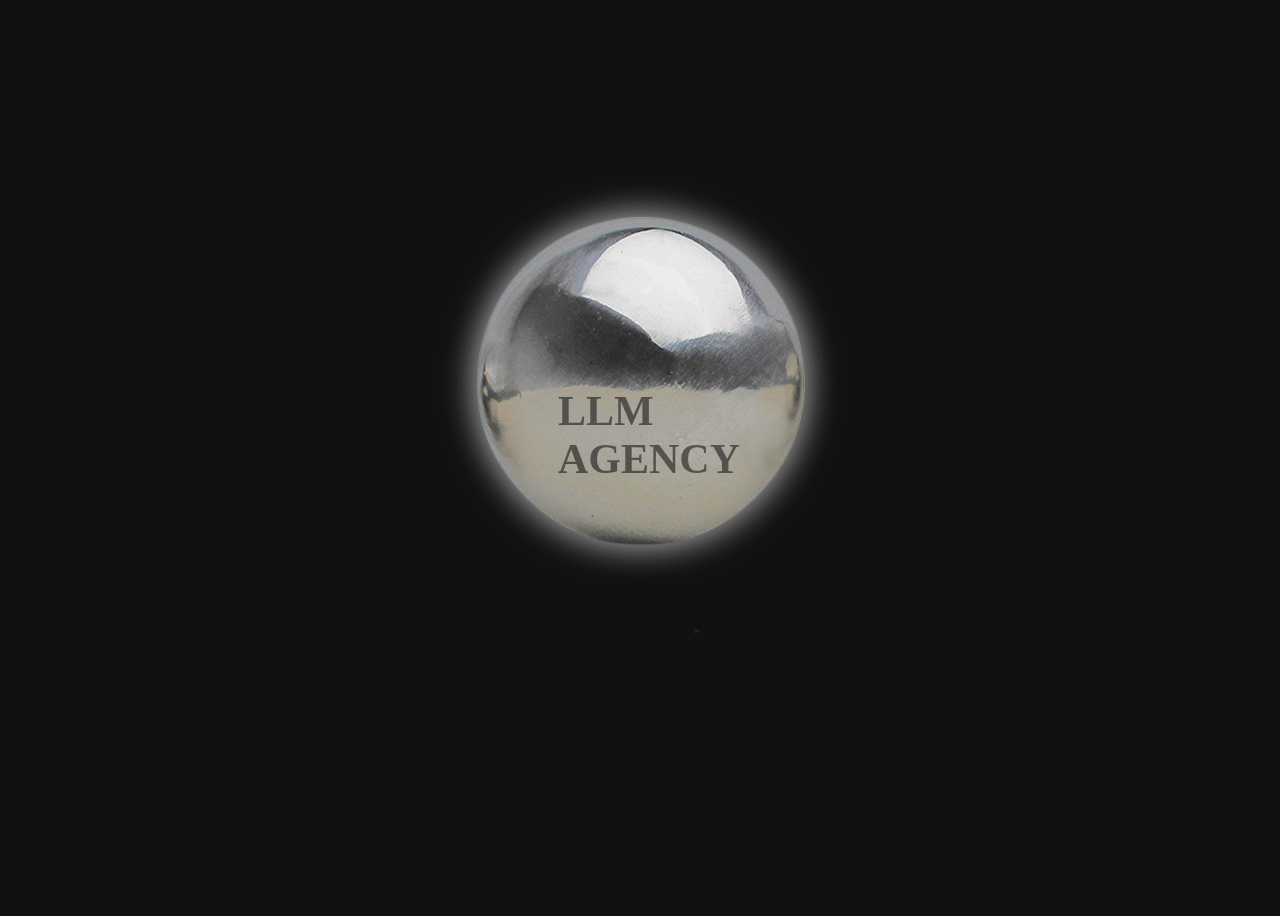
<file: index.html>
<!DOCTYPE html>
<html lang="en">
  <head>
    <meta charset="UTF-8" />
    <meta name="viewport" content="width=device-width, initial-scale=1.0" />
    <title>LLM AGENCY</title>
    <!-- SEO 기본 -->
    <meta
      name="description"
      content="LLM AGENCY — AI/LLM 기반 크리에이티브 & 개발 에이전시. 자동화, 챗봇, 프로덕트 빌드."
    />
    <meta
      name="keywords"
      content="LLM AGENCY, LLM, AI, agency, automation, chatbot, web development"
    />
    <link rel="canonical" href="https://너도메인주소.com/" />
    <!-- favicon -->
    <link
      rel="icon"
      type="image/png"
      href="images/llm-favicon/favicon-96x96.png"
      sizes="96x96"
    />
    <link
      rel="icon"
      type="image/svg+xml"
      href="images/llm-favicon/favicon.svg"
    />
    <link rel="shortcut icon" href="images/llm-faviconfavicon.ico" />
    <link
      rel="apple-touch-icon"
      sizes="180x180"
      href="images/llm-favicon/apple-touch-icon.png"
    />
    <link rel="manifest" href="images/llm-favicon/site.webmanifest" />
    <!-- css -->
    <link rel="stylesheet" href="main.css" />
  </head>
  <body>
    <!-- image -->
    <div
      class="animation"
      style="
        position: absolute;
        top: 43%;
        left: 50%;
        transform: translate(-50%, -50%);
      "
    >
      <img src="images/img.png" alt="img" style="width: 400px" />
      <h1>LLM AGENCY</h1>
    </div>
    <button class="wave-reveal access">ACCESS ►</button>
    <!-- 로그인모달 -->
    <div class="modal">
      <div class="modal-box">
        <h2>Emp. No.</h2>
        <input class="input" type="text" />
        <button class="next">next</button>
        <div class="close">✕</div>
      </div>
    </div>
    <!-- 스크립트 -->
    <script>
      const accessBtn = document.querySelector(".access");
      const modal = document.querySelector(".modal");
      const closeBtn = document.querySelector(".close");
      const next = document.querySelector(".next");
      const input = document.querySelector(".input");

      // ACCESS 버튼 클릭 → 모달 열기
      accessBtn.addEventListener("click", () => {
        modal.classList.add("active");
      });

      // X 버튼 클릭 → 모달 닫기
      closeBtn.addEventListener("click", () => {
        modal.classList.remove("active");
      });

      // 배경 클릭 시 닫기 (선택)
      modal.addEventListener("click", (e) => {
        if (e.target === modal) {
          modal.classList.remove("active");
        }
      });

      //   next 누르면 alert
      next.addEventListener("click", () => {
        alert("잘못된 접근입니다.");
        input.value = "";
        input.focus();
      });
    </script>
  </body>
</html>
</file>
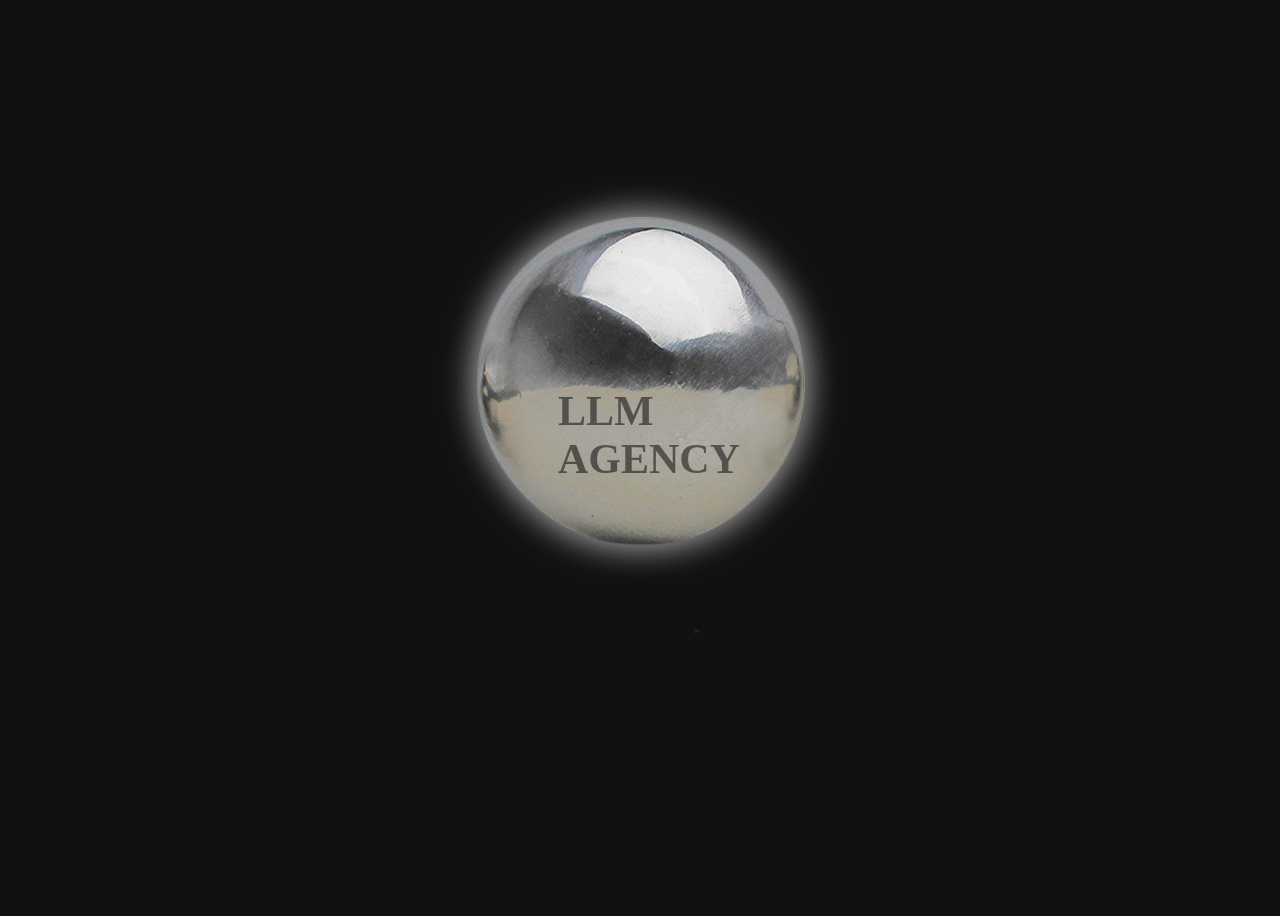
<file: public/index.html>
<!DOCTYPE html>
<html lang="en">
  <head>
    <meta charset="UTF-8" />
    <meta name="viewport" content="width=device-width, initial-scale=1.0" />
    <title>LLM AGENCY</title>
    <!-- SEO 기본 -->
    <meta
      name="description"
      content="엘엘엠 에이전시 llm agency LLM AGENCY. AI·LLM 기반 자동화, 챗봇, 웹·프로덕트 빌드를 제공합니다."
    />
    <meta name="robots" content="index, follow" />
    <meta
      name="keywords"
      content="LLM AGENCY, LLM, AI, agency, automation, chatbot, web development, 엘엘엠 에이전시, LLM 에이전시"
    />
    <link rel="canonical" href="https://llmagency.vercel.app/" />
    <!-- Open Graph -->
    <meta property="og:type" content="website" />
    <meta property="og:title" content="LLM AGENCY" />
    <meta
      property="og:description"
      content="AI·LLM 기반 크리에이티브 & 개발 에이전시. 자동화, 챗봇, 프로덕트 빌드."
    />
    <meta property="og:url" content="https://llm-agency.vercel.app/" />
    <meta property="og:image" content="https://llm-agency.vercel.app/og.png" />
    <!-- naver -->
    <meta
      name="naver-site-verification"
      content="ea235cf966260022afe953bb709bb99586e32e70"
    />

    <!-- favicon -->
    <link
      rel="icon"
      type="image/png"
      href="/images/llm-favicon/favicon-96x96.png"
      sizes="96x96"
    />
    <link
      rel="icon"
      type="image/svg+xml"
      href="images/llm-favicon/favicon.svg"
    />
    <link rel="shortcut icon" href="images/llm-faviconfavicon.ico" />
    <link
      rel="apple-touch-icon"
      sizes="180x180"
      href="images/llm-favicon/apple-touch-icon.png"
    />
    <link rel="manifest" href="images/llm-favicon/site.webmanifest" />
    <!-- css -->
    <link rel="stylesheet" href="main.css" />
  </head>
  <body>
    <!-- image -->
    <div
      class="animation"
      style="
        position: absolute;
        top: 43%;
        left: 50%;
        transform: translate(-50%, -50%);
      "
    >
      <img src="/images/img.png" alt="img" style="width: 400px" />
      <h1>LLM AGENCY</h1>
    </div>
    <button class="wave-reveal access">ACCESS ►</button>
    <p style="display: none">엘엘엠 에이전시 LLM 에이전시</p>
    <!-- 로그인모달 -->
    <div class="modal">
      <div class="modal-box">
        <h2>Emp. No.</h2>
        <input class="input" type="text" />
        <button class="next">next</button>
        <div class="close">✕</div>
      </div>
    </div>
    <!-- 스크립트 -->
    <script>
      const accessBtn = document.querySelector(".access");
      const modal = document.querySelector(".modal");
      const closeBtn = document.querySelector(".close");
      const next = document.querySelector(".next");
      const input = document.querySelector(".input");

      // ACCESS 버튼 클릭 → 모달 열기
      accessBtn.addEventListener("click", () => {
        modal.classList.add("active");
      });

      // X 버튼 클릭 → 모달 닫기
      closeBtn.addEventListener("click", () => {
        modal.classList.remove("active");
      });

      // 배경 클릭 시 닫기 (선택)
      modal.addEventListener("click", (e) => {
        if (e.target === modal) {
          modal.classList.remove("active");
        }
      });

      //   next 누르면 alert
      next.addEventListener("click", () => {
        alert("잘못된 접근입니다.");
        input.value = "";
        input.focus();
      });
    </script>
  </body>
</html>
</file>
<file: main.css>
@charset "utf-8";
body {
  width: 100%;
  height: 100dvh;
  background-color: #111;
}
h1 {
  position: absolute;
  top: 55%;
  left: 53%;
  transform: translate(-50%, -50%);
  font-size: 42px;
  opacity: 50%;
  font-weight: 600;
  cursor: pointer;
}
/* 쉐도우 */
img {
  filter: drop-shadow(0 0 16px rgba(255, 255, 255, 0.6))
    drop-shadow(0 0 16px rgba(255, 255, 255, 0.4));
    transition: all 0.4s ease-in-out;
}
img:hover{
    transform: scale(1.1);
    cursor: pointer;
}

/* btn */

.access{
    border: none;
    background-color: transparent;
    color: #fff;
    font-size: 24px;
    position: absolute;
    top: 70%;
    left: 50%;
    transform: translate(-50% , -50%);
    font-weight: 300;
    cursor: pointer;
}
/* 애니메이션 */
/* 오른쪽(시계방향)으로 계속 회전 */
.spin-right {
  display: inline-block;
  animation: spinRight 10s linear infinite;
  transform-origin: center;
}

@keyframes spinRight {
  from {
    transform: rotate(0deg);
  }
  to {
    transform: rotate(360deg);
  }
}

/* (옵션) 호버할 때만 회전 */
.spin-right-hover {
  display: inline-block;
  transform-origin: center;
}
.spin-right-hover:hover {
  animation: spinRight 1.2s linear infinite;
}

/* access */
/* 텍스트가 왼쪽→오른쪽으로 “파도처럼” 투명(0)→완전(1)로 지나가는 효과 */
.wave-reveal {
  display: inline-block;
  color: transparent; /* 텍스트 색은 마스크로 보여줄거라 투명 */
  -webkit-text-fill-color: transparent;

  /* 텍스트 자체를 그라데이션으로 칠해서 투명/불투명 구간 만들기 */
  background: linear-gradient(
    90deg,
    rgba(255,255,255,0) 0%,
    rgba(255,255,255,0) 35%,
    rgba(255,255,255,1) 50%,
    rgba(255,255,255,0) 65%,
    rgba(255,255,255,0) 100%
  );
  -webkit-background-clip: text;
  background-clip: text;

  /* 그라데이션 폭을 크게 잡아 “파도”가 지나가게 */
  background-size: 250% 100%;
  background-position: 0% 50%;

  animation: waveOpacity 2s ease-in-out infinite;
}

@keyframes waveOpacity {
  100%   { background-position: 0% 50%; }
  0% { background-position: 100% 50%; }
}



/*  */
/*  */
/*  */
.modal{
    opacity: 0;
    visibility: hidden;
    width: 100%;
    height: 100%;
    background-color: rgba(0, 0, 0 , 0.8);
    z-index: 9999;
    position: absolute;
    top: 0;
    left: 0;
}
.modal.active{
    opacity: 1;
    visibility: visible;
}
.modal-box{
    position: relative;
    width: 400px;
    max-width: 80%;
    background-color: #fff;
    position: absolute;
    top: 50%;
    left: 50%;
    transform: translate(-50% , -50%);
    padding: 30px;
    border-radius: 18px;
    display: flex;
    flex-direction: column;
    align-items: center;
    gap: 30px;
}
input{
    width: 80%;
    padding: 8px;
}
.next{
    padding: 5px 16px;
    font-size: 18px;
    cursor: pointer;
}
.close{
    position: absolute;
    top: 16px;
    right: 24px;
    font-size: 18px;
    cursor: pointer;
}
</file>
<file: public/main.css>
@charset "utf-8";
body {
  width: 100%;
  height: 100dvh;
  background-color: #111;
}
h1 {
  position: absolute;
  top: 55%;
  left: 53%;
  transform: translate(-50%, -50%);
  font-size: 42px;
  opacity: 50%;
  font-weight: 600;
  cursor: pointer;
}
/* 쉐도우 */
img {
  filter: drop-shadow(0 0 16px rgba(255, 255, 255, 0.6))
    drop-shadow(0 0 16px rgba(255, 255, 255, 0.4));
    transition: all 0.4s ease-in-out;
}
img:hover{
    transform: scale(1.1);
    cursor: pointer;
}

/* btn */

.access{
    border: none;
    background-color: transparent;
    color: #fff;
    font-size: 24px;
    position: absolute;
    top: 70%;
    left: 50%;
    transform: translate(-50% , -50%);
    font-weight: 300;
    cursor: pointer;
}
/* 애니메이션 */
/* 오른쪽(시계방향)으로 계속 회전 */
.spin-right {
  display: inline-block;
  animation: spinRight 10s linear infinite;
  transform-origin: center;
}

@keyframes spinRight {
  from {
    transform: rotate(0deg);
  }
  to {
    transform: rotate(360deg);
  }
}

/* (옵션) 호버할 때만 회전 */
.spin-right-hover {
  display: inline-block;
  transform-origin: center;
}
.spin-right-hover:hover {
  animation: spinRight 1.2s linear infinite;
}

/* access */
/* 텍스트가 왼쪽→오른쪽으로 “파도처럼” 투명(0)→완전(1)로 지나가는 효과 */
.wave-reveal {
  display: inline-block;
  color: transparent; /* 텍스트 색은 마스크로 보여줄거라 투명 */
  -webkit-text-fill-color: transparent;

  /* 텍스트 자체를 그라데이션으로 칠해서 투명/불투명 구간 만들기 */
  background: linear-gradient(
    90deg,
    rgba(255,255,255,0) 0%,
    rgba(255,255,255,0) 35%,
    rgba(255,255,255,1) 50%,
    rgba(255,255,255,0) 65%,
    rgba(255,255,255,0) 100%
  );
  -webkit-background-clip: text;
  background-clip: text;

  /* 그라데이션 폭을 크게 잡아 “파도”가 지나가게 */
  background-size: 250% 100%;
  background-position: 0% 50%;

  animation: waveOpacity 2s ease-in-out infinite;
}

@keyframes waveOpacity {
  100%   { background-position: 0% 50%; }
  0% { background-position: 100% 50%; }
}



/*  */
/*  */
/*  */
.modal{
    opacity: 0;
    visibility: hidden;
    width: 100%;
    height: 100%;
    background-color: rgba(0, 0, 0 , 0.8);
    z-index: 9999;
    position: absolute;
    top: 0;
    left: 0;
}
.modal.active{
    opacity: 1;
    visibility: visible;
}
.modal-box{
    position: relative;
    width: 400px;
    max-width: 80%;
    background-color: #fff;
    position: absolute;
    top: 50%;
    left: 50%;
    transform: translate(-50% , -50%);
    padding: 30px;
    border-radius: 18px;
    display: flex;
    flex-direction: column;
    align-items: center;
    gap: 30px;
}
input{
    width: 80%;
    padding: 8px;
}
.next{
    padding: 5px 16px;
    font-size: 18px;
    cursor: pointer;
}
.close{
    position: absolute;
    top: 16px;
    right: 24px;
    font-size: 18px;
    cursor: pointer;
}
</file>
